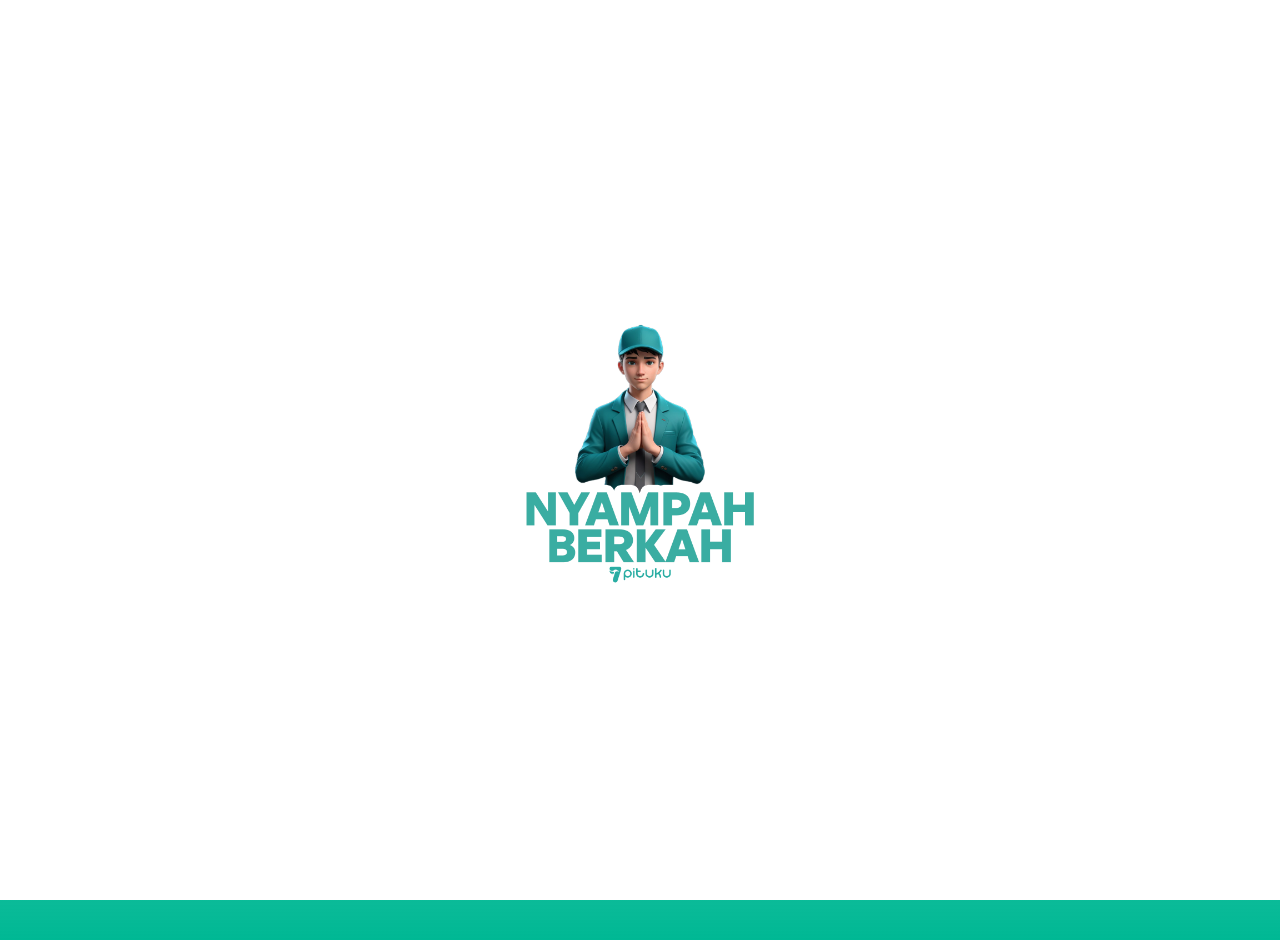
<file: index.html>
<!DOCTYPE html>
<html lang="en">
  <head>
    <meta charset="UTF-8" />
    <meta name="viewport" content="width=device-width, initial-scale=1.0" />
    <title>Pituku</title>

    <link
      rel="stylesheet"
      href="https://cdnjs.cloudflare.com/ajax/libs/font-awesome/6.0.0-beta3/css/all.min.css"
    />
    <link rel="stylesheet" href="style.css" />
  </head>

  <body>
    <div id="landing-page">
      <img
        src="img/Nyampah Berkah.png "
        alt="Landing Image"
        id="landing-image"
      />
    </div>

    <div class="background"></div>
    <div class="content" id="main-content" style="display: none">
      <!-- Content yang sudah ada -->
      <div class="header-container">
        <div class="logo-container">
          <img src="img/pituku.png" alt="Pituku Logo" class="logo" />
        </div>
        <img src="img/mau diangkut.png" alt="Mau Diangkut" class="main-image" />
        <h2>Cek Harga Limbah Sekarang</h2>
      </div>

      <div class="selected-waste-container">
        <div id="selected-waste">
          <!-- Nama limbah yang dipilih akan muncul di sini -->
        </div>
      </div>

      <div class="search-box">
        <i class="fas fa-search"></i>
        <input
          type="text"
          id="search-input"
          placeholder="Cari Berdasarkan Nama Dan Kode Limbah"
        />
        <button id="search-button">Cari</button>
      </div>

      <div class="button-container">
        <button id="create-jobsheet-button">Buat Jobsheet</button>

      </div>

      <div class="results-container">
        <div class="results" id="results">
          <!-- Hasil pencarian akan muncul di sini -->
        </div>
        <img
          id="kotor-banget-img"
          src="img/Kotor Banget.png"
          alt="Kotor Banget"
          style="display: none"
        />
      </div>
    </div>

    <script src="app.js"></script>
  </body>
</html>
</file>
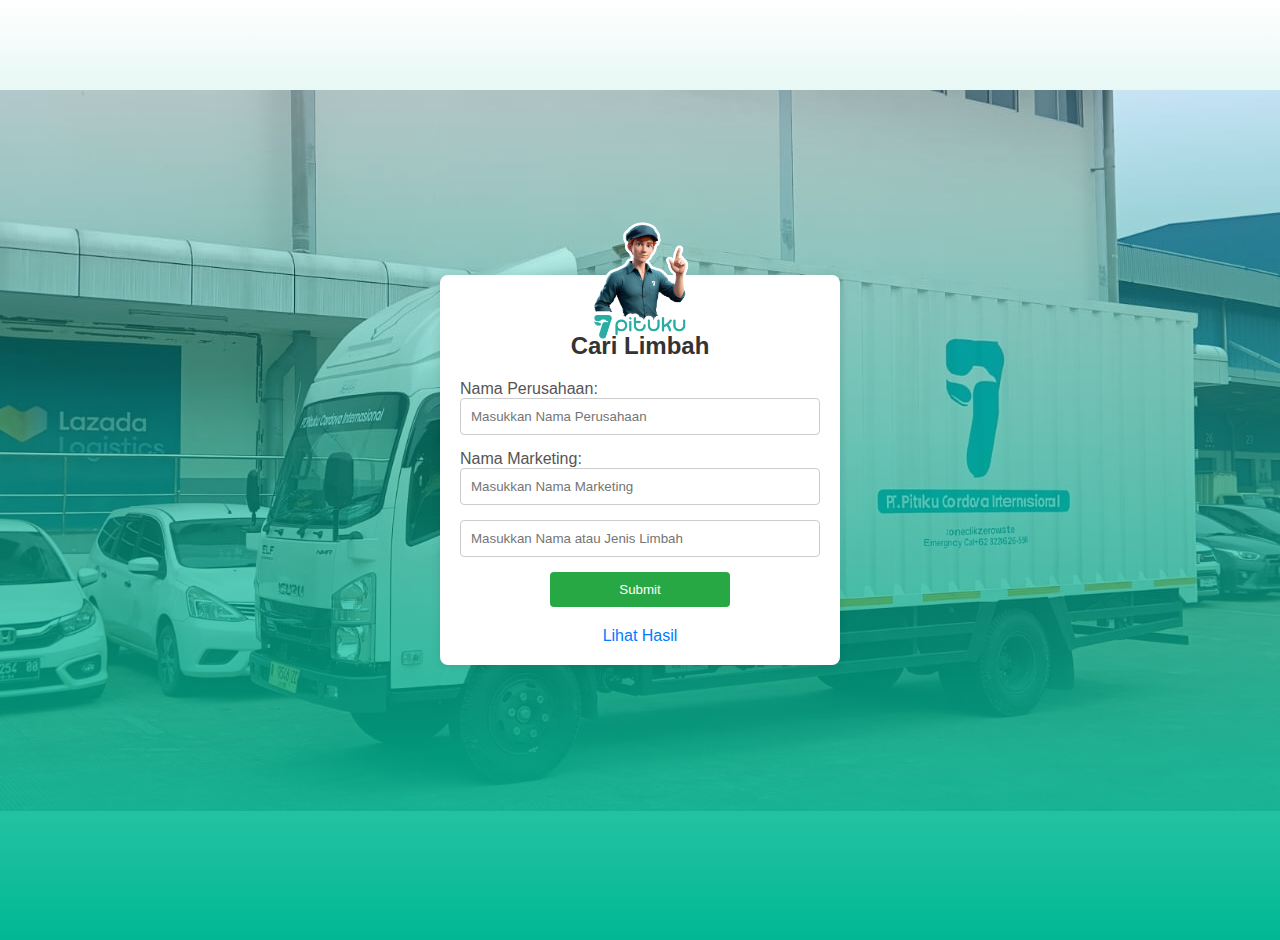
<file: jobsheet.html>
<!DOCTYPE html>
<html lang="en">
  <head>
    <meta charset="UTF-8" />
    <meta name="viewport" content="width=device-width, initial-scale=1.0" />
    <title>Create Jobsheet</title>
    <link rel="stylesheet" href="style.css" />
  </head>
  <body>
    <div class="form-container">
      <img src="img/PITUKU11.png" alt="Logo" class="form-logo" />
      <h2>Cari Limbah</h2>

      <form id="jobsheet-form" autocomplete="off">
        <!-- Fields outside accordion -->
        <div>
          <label for="company-name">Nama Perusahaan:</label>
          <input
            type="text"
            id="company-name"
            name="companyName"
            placeholder="Masukkan Nama Perusahaan"
            autocomplete="off"
            required
          />

          <label for="marketing-name">Nama Marketing:</label>
          <input
            type="text"
            id="marketing-name"
            name="marketingName"
            placeholder="Masukkan Nama Marketing"
            autocomplete="off"
            required
          />
        </div>

        <div style="position: relative">
          <input
            type="text"
            id="waste-search"
            name="wasteSearch"
            placeholder="Masukkan Nama atau Jenis Limbah"
            autocomplete="off"
          />
          <div id="suggestions" class="suggestions" style="display: none"></div>
        </div>

        <div
          id="selected-wastes"
          class="selected-wastes"
          style="display: none"
        ></div>

        <!-- Accordion for waste data -->
        <div id="accordion-container"></div>

        <!-- Submit and result buttons outside accordion -->
        <button type="submit">Submit</button>
        <a href="results.html" id="view-results-link">Lihat Hasil</a>
      </form>

      <div id="success-message" style="display: none">
        Data berhasil disubmit!
      </div>
    </div>

    <script src="script.js"></script>
  </body>
</html>
</file>
<file: style.css>
body {
  font-family: Arial, sans-serif;
  margin: 0;
  padding: 0;
  background-color: #f7f7f7;
  background: none;
  color: #fff;
  display: flex;
  flex-direction: column;
  align-items: center;
  justify-content: center;
  min-height: 100vh;
  position: relative;
}

#landing-page {
  display: flex;
  align-items: center;
  justify-content: center;
  position: fixed;
  top: 0;
  left: 0;
  width: 100%;
  height: 100%;
  background-color: #fff;
  z-index: 10;
}

#landing-image {
  width: 300px;
  animation: zoomIn 2s ease-in-out forwards;
}

@keyframes zoomIn {
  0% {
    transform: scale(0.5);
    opacity: 0;
  }
  100% {
    transform: scale(1);
    opacity: 1;
  }
}

.background {
  position: fixed;
  top: 0;
  left: 0;
  width: 100%;
  height: 100%;
  background: url("img/bg.jpg") no-repeat center center fixed;
  background-size: cover;
  z-index: -2;
}

body::after {
  content: "";
  position: absolute;
  bottom: 0;
  left: 0;
  width: 100%;
  height: 100%;
  background: linear-gradient(transparent, #00b894);
  z-index: -1;
}

.content {
  position: relative;
  z-index: 2;
  text-align: center;
}

.header-container {
  display: flex;
  align-items: center;
  justify-content: center;
  flex-direction: column;
  margin-bottom: -25px;
  font-size: 30px;
  position: relative;
}

.header-container .main-image {
  max-width: 150px;
  height: auto;
  margin-bottom: -35px;
}
.header-container h2 {
  color: #fff; /* Set the font color to white */
}

.logo-container {
  position: absolute;
  bottom: 100%;
  left: 50%;
  transform: translate(-50%, 50%);
  z-index: 2;
  margin-bottom: 30px;
}

.logo {
  max-width: 150px;
  height: auto;
}

.search-box {
  display: flex;
  align-items: center;
  width: 100%;
  max-width: 500px;
  margin-bottom: 10px;
  margin-left: 70px;
  position: relative;
}

.search-box input[type="text"] {
  flex: 1;
  padding: 20px 15px 20px 40px;
  border: none;
  border-radius: 10px;
  box-shadow: 0px 4px 10px rgba(0, 0, 0, 0.1);
  background-color: rgba(0, 0, 0, 0.6);
  color: white;
  font-size: 18px;
  outline: none;
}

.search-box input[type="text"]::placeholder {
  color: rgba(255, 255, 255, 0.8);
}

.search-box button {
  padding: 15px 20px;
  border: none;
  background-color: #00b9a3;
  color: #fff;
  border-radius: 20px;
  cursor: pointer;
  margin-left: 10px;
  margin-top: -10px;
  box-shadow: 0px 4px 10px rgba(0, 0, 0, 0.1);
}

.search-box i {
  position: absolute;
  left: 15px;
  top: 40%;
  transform: translateY(-50%);
  font-size: 18px;
  color: rgba(255, 255, 255, 0.856);
  pointer-events: none;
}

.results-container {
  width: 100%;
  max-width: 500px;
  justify-content: center;
  display: none;
  margin-left: 50px;
}

.results {
  background-color: rgba(255, 255, 255, 0.9);
  border-radius: 12px;
  padding: 10px;
  color: black;
  width: 96%;
  max-height: 300px;
  overflow-y: auto;
  box-shadow: 0 4px 8px rgba(0, 0, 0, 0.2);
  text-align: left;
  margin-left: 20px;
}

.results ul {
  list-style-type: none;
  padding: 0;
  margin: 0;
}

.results ul li {
  padding: 10px;
  display: flex;
  justify-content: space-between;
  align-items: center;
  border-bottom: 1px solid #ccc;
  text-align: left;
}

.results ul li:last-child {
  border-bottom: none;
}

.results ul li span {
  font-weight: bold;
  color: #333;
}

.results ul li input[type="checkbox"] {
  accent-color: #63a365;
}

.results ul li:hover {
  background-color: #f1f1f1;
}

table {
  width: 100%;
  border-collapse: collapse;
}

th,
td {
  padding: 10px;
  border-bottom: 1px solid #ccc;
}

th {
  text-align: left;
  background-color: #f9f9f9;
}

td {
  text-align: left;
}

tbody tr:last-child td {
  border-bottom: none;
}

#kotor-banget-img {
  position: absolute;
  top: 70%;
  transform: translateY(-50%);
  right: -150px;
  max-width: 200px;
  height: auto;
  z-index: 5;
}

/* Style untuk box yang menampung hasil pencarian nama limbah yang dipilih */
.selected-waste-container {
  width: 65%;
  max-width: 500px;
  margin-left: 70px;
  margin-bottom: 10px;
}

#selected-waste {
  color: #000;
}

/* Style untuk button jobsheet */
#create-jobsheet-button {
  padding: 15px 20px;
  background-color: #007bff;
  color: #fff;
  border-radius: 20px;
  cursor: pointer;
  margin-top: 10px;
  box-shadow: 0px 4px 10px rgba(0, 0, 0, 0.1);
  width: 40%;
  max-width: 500px;
}

#create-jobsheet-button:hover {
  background-color: #0056b3;
}

/* style.css */

body {
  font-family: Arial, sans-serif;
  background-color: #4b2525;
  background: url("img/bg.jpg") no-repeat center center fixed;
  margin: 0;
  padding: 20px;
  display: flex;
  justify-content: center;
  align-items: center;
  height: 100vh;
}

.form-container {
  background-color: #fff;
  border-radius: 8px;
  box-shadow: 0 0 10px rgba(0, 0, 0, 0.1);
  width: 100%;
  max-width: 400px;
  padding: 20px;
  box-sizing: border-box;
  text-align: center; /* Center content inside form container */
}

.form-logo {
  max-width: 150px; /* Adjust the size of the logo */
  margin-bottom: -50px; /* Space between logo and the title */
  margin-top: -90px;
  
}

h2 {
  margin-bottom: 20px;
  color: #333;
}

form {
  display: flex;
  flex-direction: column;
  max-height: 400px;
  overflow-y: auto;
  text-align: left;
}

label {
  margin-bottom: 5px;
  color: #555;
  text-align: left;
}

input[type="text"],
input[type="number"],
select {
  padding: 10px;
  margin-bottom: 15px;
  border-radius: 4px;
  border: 1px solid #ccc;
  width: 100%;
  box-sizing: border-box;
}

input[readonly] {
  background-color: #f9f9f9;
}

button[type="submit"] {
  padding: 10px;
  background-color: #28a745;
  color: #fff;
  border: none;
  border-radius: 4px;
  cursor: pointer;
  margin-bottom: 10px;
  margin-left: auto; /* Automatically adjust the left margin */
  margin-right: auto; /* Automatically adjust the right margin */
  display: block; /* Ensures that the button takes up the full width */
  width: 50%; /* Adjust the width of the button if needed */
  text-align: center; /* Center the text inside the button */
}

button[type="submit"]:hover {
  background-color: #218838;
}

#view-results-link {
  display: block;
  text-align: center;
  margin-top: 10px;
  color: #007bff;
  text-decoration: none;
}

#view-results-link:hover {
  text-decoration: underline;
}

#success-message {
  text-align: center;
  margin-top: 20px;
  color: #28a745;
  font-weight: bold;
}

.suggestions {
  position: absolute;
  top: 100%;
  left: 0;
  right: 0;
  background-color: #fff;
  border: 1px solid #ccc;
  z-index: 10;
  border-radius: 4px;
}

.suggestions div {
  padding: 10px;
  cursor: pointer;
  color: #000;
}

.suggestions div:hover {
  background-color: #f0f0f0;
}

.accordion-header {
  cursor: pointer;
  padding: 5px;
  background-color: #007bff;
  color: white;
  margin-bottom: 5px;
  border-radius: 5px;
  margin-top: 5px;
}

.accordion-header.active {
  background-color: #0056b3;
}

.panel {
  display: none;
  padding: 10px;
  margin-bottom: 10px;
  color: #000;
}

.panel.active {
  display: block;
}

table_wate {
  width: 100%;
}

tr_acording {
  display: flex;
  flex-direction: column;
  margin-bottom: 10px;
}

td_acording {
  margin-bottom: 5px; /* Space between label and input */
}

table td:first-child {
  font-weight: bold;
  margin-bottom: 5px;
}

table td input,
table td select {
  width: 100%; /* Ensure the input field takes up full width */
  padding: 8px;
  box-sizing: border-box; /* Ensure padding doesn't affect the width */
}
</file>
